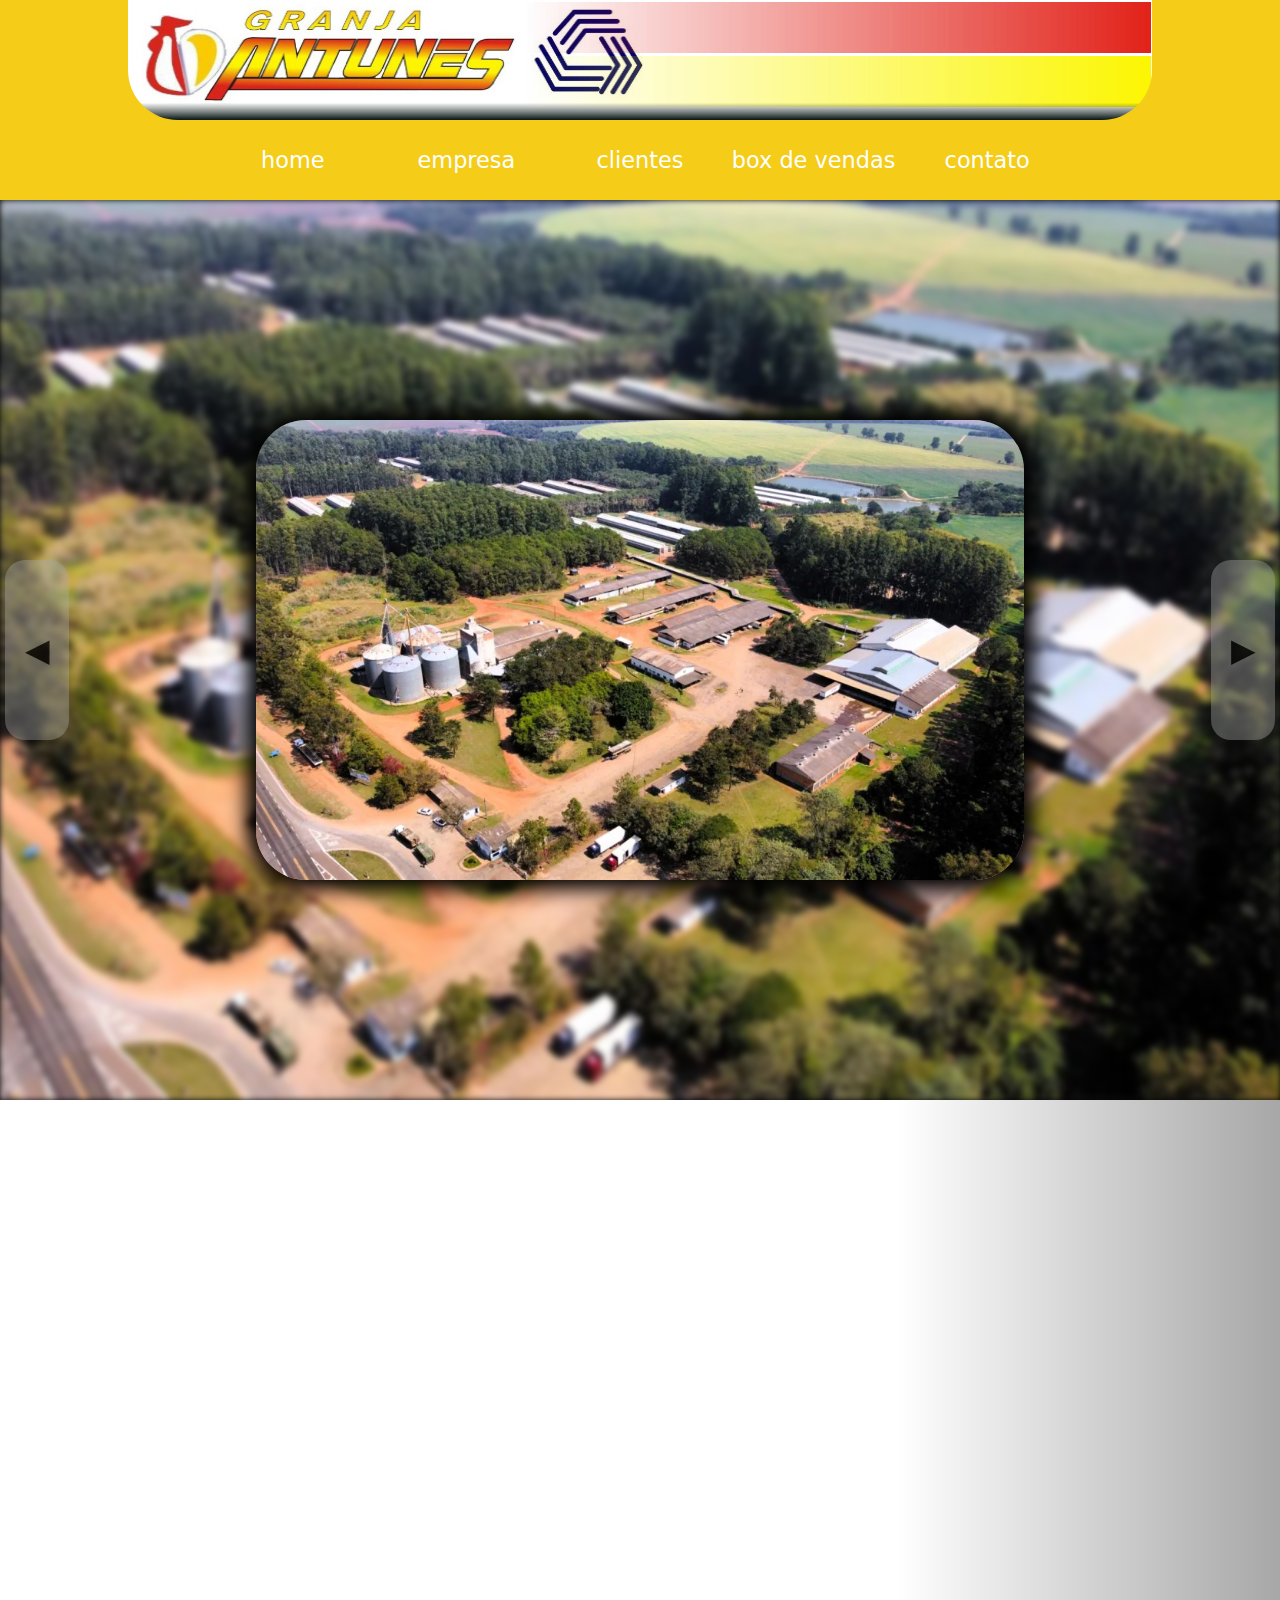
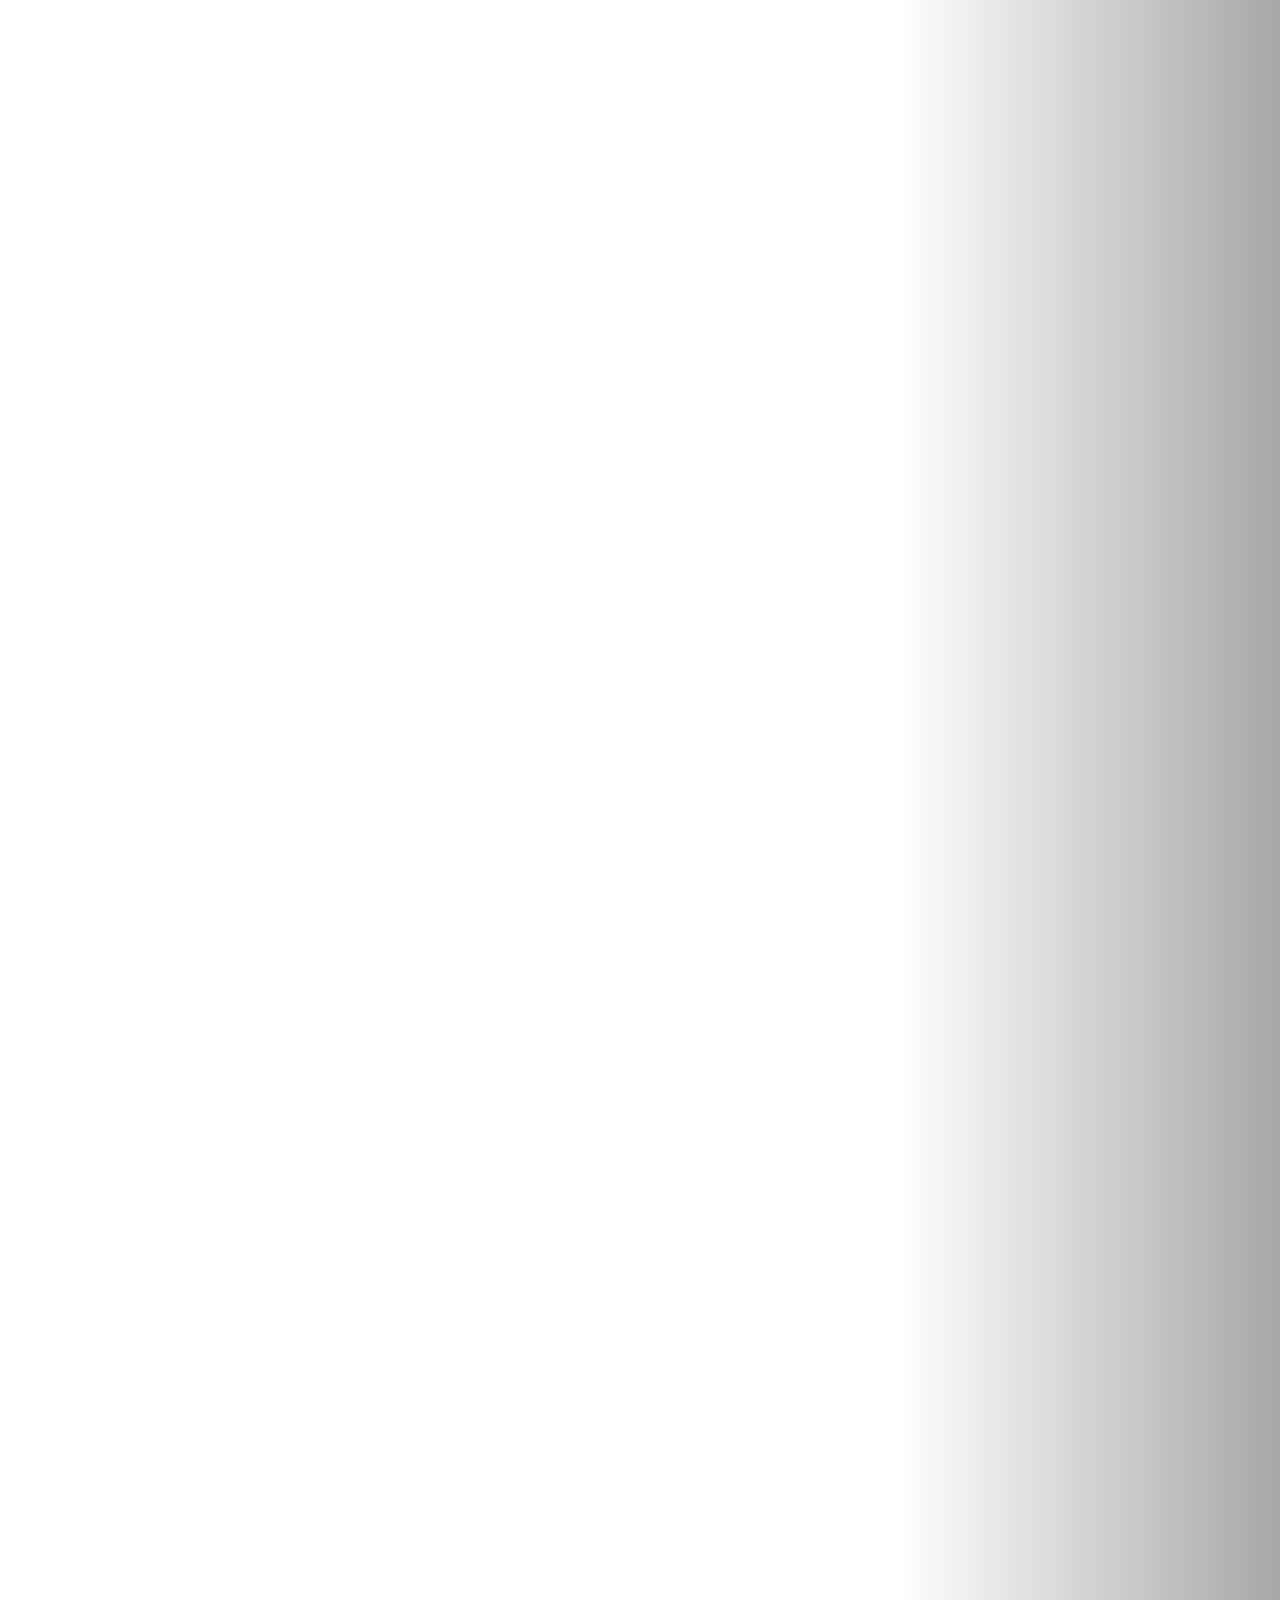
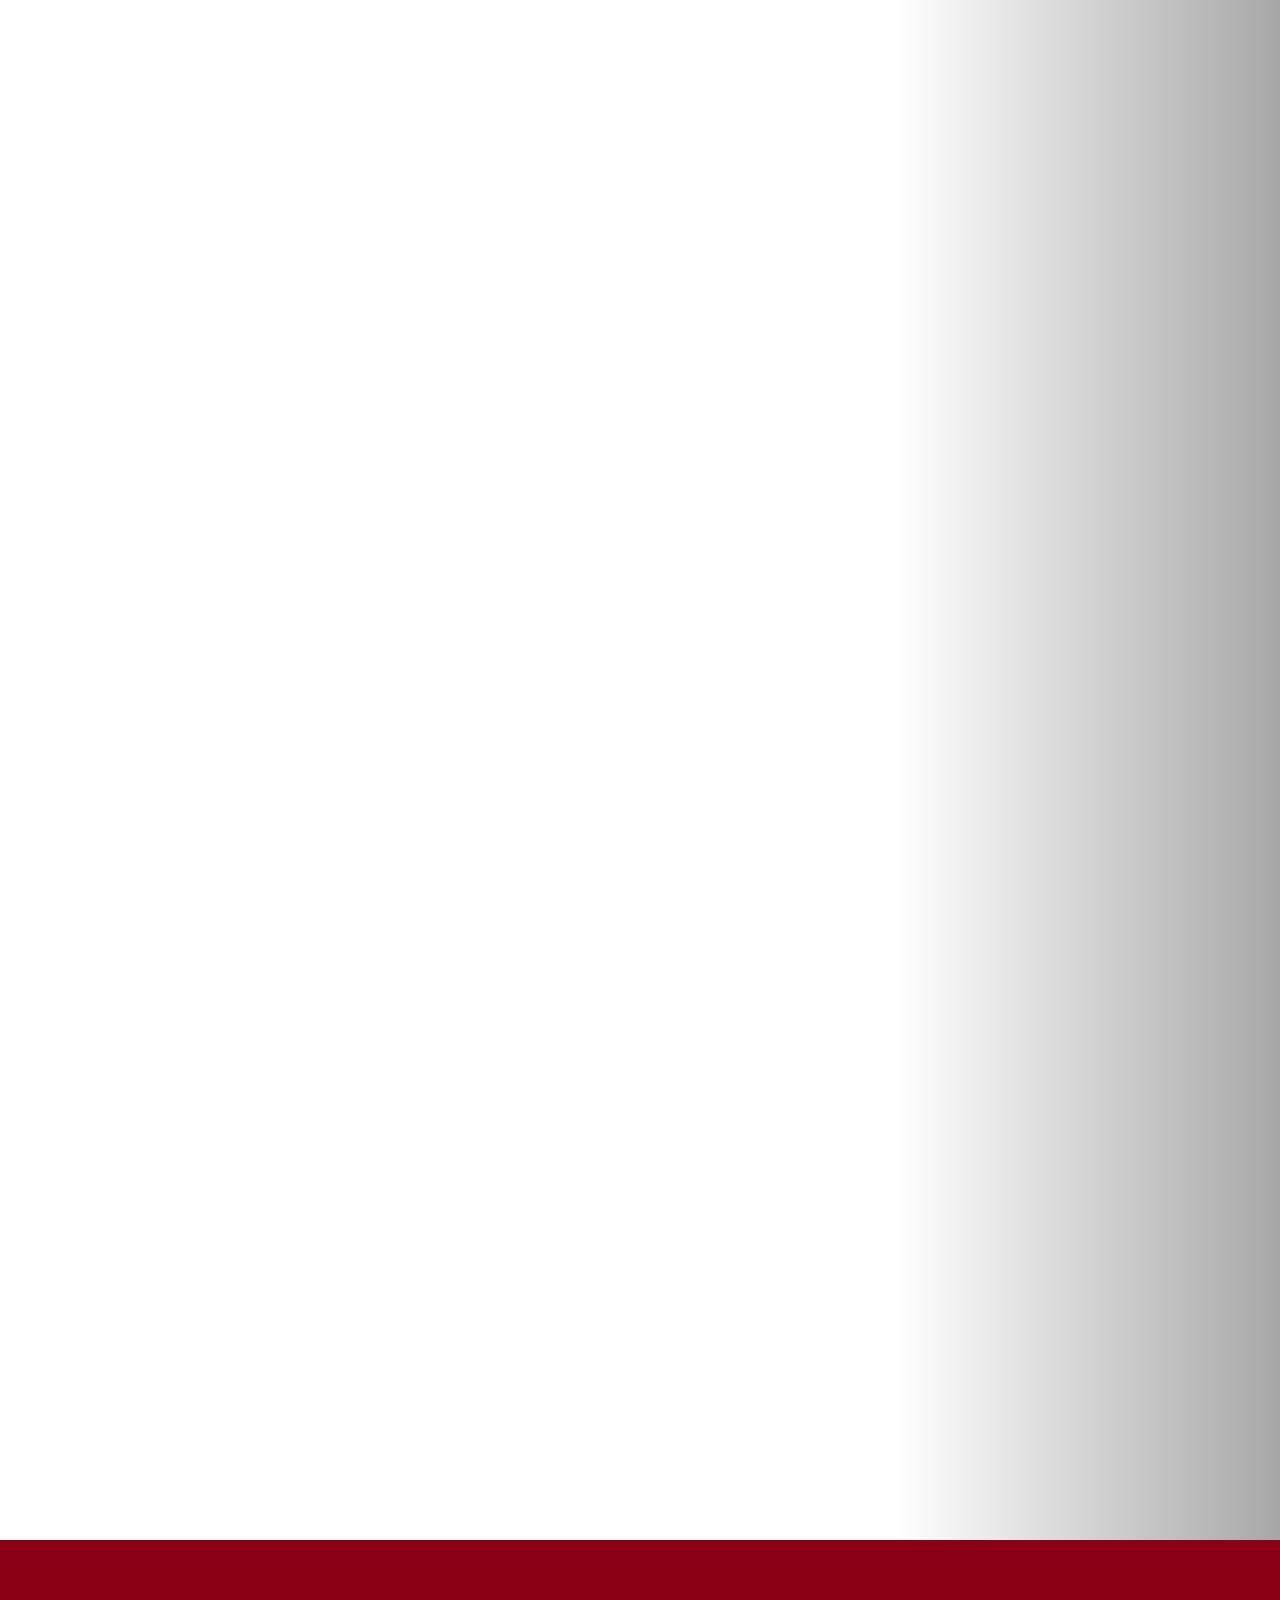
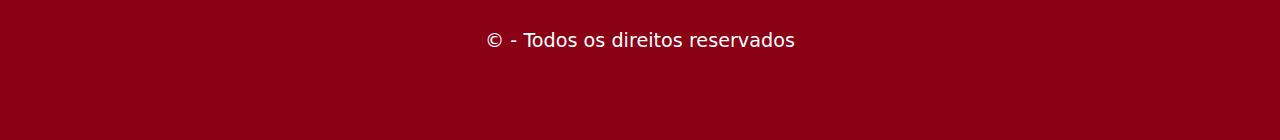
<file: index.html>
<!DOCTYPE html>
<html lang="pt-br">
<head>
    <meta charset="UTF-8">
    <meta name="viewport" content="width=device-width, initial-scale=1.0">
    <title>Antunes</title>
    <link rel="stylesheet" href="css/style.css">
</head>
<body onpageshow="verificaLargura()" onresize="verificaLargura()" id="container">
    <header id="topo">
        <span class="btn-menu-mobile" id="btn-menu-mobile" onclick="abreMenuMobile()">&#9776;</span>
        <img class="logo-header" alt="logo" src="assets/capa1image.jpg">
        <nav class="container-menu" id="container-menu">
            <ul>
                <li onclick="escondeMenuMobile()"><a href="#">home</a></li>
                <li onclick="escondeMenuMobile()"><a href="#empresa">empresa</a></li>
                <li onclick="escondeMenuMobile()"><a href="#clientes">clientes</a></li>
                <li onclick="escondeMenuMobile()"><a href="#box-de-vendas">box de vendas</a></li>
                <li onclick="escondeMenuMobile()"><a href="#contatos">contato</a></li>
            </ul>
        </nav> 
    </header>    
    <main class="conteudo-principal">
        <section class="banner-principal" id="banner">
            <div class="container-carrossel">
                <div class="conteudo-carrossel">
                    <img src="assets/Granja-Antunes-vista-aerea-.jpg" alt="Banner" class="banner-fundo">
                    <img src="assets/Granja-Antunes-vista-aerea-.jpg" alt="Banner" class="espelho-banner">
                </div>
                <div class="conteudo-carrossel" onclick="carrosselMobile()">
                    <img src="assets/imagem-caminhao-nova.jpg" alt="Banner" class="banner-fundo">
                    <img src="assets/imagem-caminhao-nova.jpg" alt="Banner" class="espelho-banner">
                </div>   
            </div>
            <button class="slide-prev" onclick="slideAnterior()">&#9664;</button>
            <button class="slide-next" onclick="proximoSlide()">&#9654;</button>
        </section>
        <section class="secao" id="empresa">  
            <h1 class="titulo-secao">Empresa</h1>
            <div class="conteudo-secao">
                <p>A Granja Antunes é uma empresa natural de Taquarituba, SP, 
                onde teve sua história marcada pelo trabalho realizado no 
                ramo de transporte, beneficiamento e armazenamento de cereais, 
                suinocultura e lavoura (agricultura) Em 2006, o grupo Antunes 
                opta por ampliar o ramo de atuação, adquirindo uma nova empresa. 
                Empresa esta que atua no setor de postura comercial, ou seja, 
                produção de ovos. As novas unidades Granja Antunes, estão 
                localizadas no município de Avaré, interior de São Paulo 
                onde são produzidos diariamente cerca de 2.000 caixas de 
                ovos com a marca Antunes, produtos estes distribuídos para 
                atacadistas e varejistas de todo o Brasil.</p>
                <img alt="Empresa" src="assets/img4.jpg">
            </div>
        </section>
        
        <section class="secao" id="clientes">  
            <h1 class="titulo-secao">Clientes</h1>
            <div class="conteudo-secao" id="conteudo-clientes">
                <img class="img-clientes" alt="Carrefour" src="assets/carrefour.jpg">
                <img class="img-clientes" alt="Atacadão" src="assets/atacadao.jpg">
                <img class="img-clientes" alt="Fama" src="assets/fama.jpg">
                <img class="img-clientes" alt="Pão de Açucar" src="assets/pao-de-acucar.jpg">
            </div>
        </section>
        <section class="secao" id="box-de-vendas">  
            <h1 class="titulo-secao">Box de Vendas</h1>
            <div class="conteudo-secao">
                <p>Ao transitar pela rodovia João Melão, nas proximidades do km 241, 
                faça uma visita ao box de vendas Antunes, onde são comercializados 
                bebidas, doces e principalmente os produtos de produção própria, 
                que são os ovos. Os ovos comercializados no estabelecimento, são 
                ovos com alto nível de frescor e isento de qualquer avaria 
                decorrente de armazenamento e transporte, chegando à mesa do 
                consumidor com mais alto nível de qualidade.</p>
                <img alt="Box de vendas" src="assets/box-de-vendas.jpg">
            </div>
        </section>
        <section class="secao" id="contatos">  
            <h1 class="titulo-secao">Contatos</h1>
            <div class="conteudo-secao">
                <div class="container-form-contato">
                    <h1>Entre em Contato</h1> 
                     <form action="">
                         <label for="texto-nome">Seu nome:</label>
                         <input type="text" name="texto-nome" id="">
                         <label for="texto-email">Seu melhor email:</label>
                         <input type="email" name="texto-email" id="">
                         <label for="texto-mensagem">Sua mensagem de texto:</label>
                         <textarea name="texto-mensagem" id="" cols="30" rows="10"
                         placeholder=""
                         ></textarea>
                         <button type="button">Enviar</button>
                     </form>
                 </div>
                 <div class="container-social-media">
                     <div class="conteudo-social-media">
                         <h1>Contatos Úteis</h1>
                         <div class="icones-redes-sociais">
                            <h2>(14) 3731-7283</h2>
                            <h2>(14) 3731-7285</h2>
                            <h2>(14) 3731-7134</h2>
                            <h2>(14) 9 9603-0429</h2>
                         </div>
                     </div>
                 </div> 
            </div>
        </section>

    </main>

    <footer>
        <p class="texto-direitos">© - Todos os direitos reservados</p>
    </footer>

    <script src="js/app.js"></script>
</body>
</html>
</file>
<file: css/style.css>
*{
    margin: 0;
    padding: 0;
    box-sizing: border-box;
}

body{
    display: flex;
    flex-direction: column;
    min-height: 100vh;
    background-image: linear-gradient(90deg, #fff 70%, #a7a7a7);
}

header{
    display: flex;
    flex-direction: row;
    flex-wrap: wrap;
    padding: 20px 20px 13px 20px;
    gap: 15px;
    width: 100%;
    height: 200px;
    align-items: center;
    justify-content: space-evenly;
    background-color: #f5cc17;
}

header .logo-header{
    position: absolute;
    top: 0;
    width: 80%;
    height: 120px;
    border-radius: 0px 0px 50px 50px;
}

header .btn-menu-mobile{
    display: none;
    width: 25%;
    height: 100%;
    align-items: center;
    justify-content: center;
    background-color: #8a0015;
    font-family: system-ui, -apple-system, BlinkMacSystemFont, 'Segoe UI', Roboto, Oxygen, Ubuntu, Cantarell, 'Open Sans', 'Helvetica Neue', sans-serif;
    font-size: 3.0em;
    color: #000000;
    font-weight: bold;
}

header .btn-menu-mobile:hover{
    color: #f5cc17;
    text-shadow: 0px 0px 20px #000000;
}

header .container-menu{
    display: flex;
    flex-direction: column;
    width: 100%;
    height: 100%;
    align-items: center;
    justify-content: flex-end;
}

header .container-menu ul{
    display: flex;
    flex-direction: row;
    height: 40%;
    width: 70%;
    align-items: flex-end;
    justify-content: space-around;
    list-style: none;
}

header .container-menu ul li{
    display: flex;
    flex-direction: row;
    flex-wrap: wrap;
    height: 80%;
    width: 20%;
    align-items: center;
    justify-content: center;
    border-radius: 50px;

}

header .container-menu ul li a{
    display: flex;
    flex-direction: row;
    width: 100%;
    height: 100%;
    text-decoration: none;
    font-family: system-ui, -apple-system, BlinkMacSystemFont, 'Segoe UI', Roboto, Oxygen, Ubuntu, Cantarell, 'Open Sans', 'Helvetica Neue', sans-serif;
    font-size: 1.4em;
    color: #fff;
    text-align: center;
    align-items: center;
    justify-content: center;
}

header .container-menu ul li:hover{
    box-shadow: 0px 0px 10px 10px #f5e396;
    border-radius: 50px;
}

header .container-menu ul li a:hover{
    width: 100%;
    height: 100%;
    text-decoration: none;
    font-family: system-ui, -apple-system, BlinkMacSystemFont, 'Segoe UI', Roboto, Oxygen, Ubuntu, Cantarell, 'Open Sans', 'Helvetica Neue', sans-serif;
    color: #000000;
    text-shadow: 0px 0px 10px #f73131;
}

.conteudo-principal{
    display: flex;
    flex-direction: column;
    flex: 1;
    padding-bottom: 20px;
    gap: 0;
    margin-bottom: 20px;
    width: 100%;
    align-items: center;
    justify-content: center;
}

/**INICIO**/

.banner-principal{
    display: flex;
    flex-direction: row;
    position: relative;
    width: 100%;
    height: 100vh; 
    align-items: flex-start;
    justify-content: flex-start;
    box-shadow: inset 0px 0px 10px 5px #fff;
    overflow: hidden;
    /*
    background-color: red;
    */
}

.container-carrossel{
    display: flex;
    position: relative;
    flex-direction: row;
    flex-wrap: nowrap;
    width: 100%;
    height: 100%;
    align-items: flex-start;
    justify-content: flex-start;
    transition: transform 3s ease-in-out;
    transform: translateX(0);
    transform-origin: 0 0; 
    /*
    background-color: aqua;
    */
}

.slide-prev,
.slide-next {
    display: flex;
    position: absolute;
    top: 50%; 
    transform: translateY(-50%);
    width: 5%;
    height: 20%;
    align-items: center;
    justify-content: center;
    text-align: center;
    opacity: 0.7;
    border-radius: 20px;
    font-family: Verdana, Geneva, Tahoma, sans-serif;
    font-size: 2.0em;
    z-index: 10;
    cursor: pointer;
    background: #a7a7a790; 
    border: none; 
    color: #000;
}

.slide-prev {
    left: 5px;
}

.slide-next {
    right: 5px;
}

.slide-prev:hover, .slide-next:hover{
    opacity: 0.9; 
    box-shadow: inset 0 0 20px 10px #7c7c7c;
}

.container-carrossel .conteudo-carrossel{
    display: flex;
    flex-direction: row;
    width: 100%;
    height: 100vh;
    overflow-y: hidden;
    align-items: center;
    justify-content: center;
    flex-shrink: 0;
    box-shadow: inset 0px 0px 12px 10px #000000;
}

.conteudo-carrossel .banner-fundo{
    display: flex;
    flex-direction: row;
    width: 100%;
    min-height: 100vh;
    align-items: center;
    justify-content: center;
    object-position: center;
    filter: blur(3px);
}

.banner-principal .container-carrossel .conteudo-carrossel .espelho-banner{
    display: flex;
    flex-direction: row;
    position: absolute;
    width: 60%;
    height: auto;
    align-items: center;
    justify-content: center;
    border-radius: 50px;
    box-shadow: 0px 0px 20px 10px #000000;
    z-index: 999;
    filter: blur(0);
}

/**FIM**/

.conteudo-principal .secao{
    display: flex;
    flex-direction: column;
    gap: 40px;
    width: 100%;
    min-height: 100vh;
    justify-content: flex-start;
    opacity: 0;
    transform: translateY(50px); 
    transition: opacity 2s ease, transform 1s ease;
}

.conteudo-principal .secao .titulo-secao{
    display: flex;
    flex-direction: row;
    width: 30%;
    height: 100px;
    padding-right: 5%;
    background-image: linear-gradient(45deg, #8a0015 60%, #fff 80%);
    box-shadow: 0px 0px 10px #fff;
    border: none;
    align-items: center;
    justify-content: center;
    font-family: system-ui, -apple-system, BlinkMacSystemFont, 'Segoe UI', Roboto, Oxygen, Ubuntu, Cantarell, 'Open Sans', 'Helvetica Neue', sans-serif;
    font-size: 1.8em;
    color: black;
    font-style: italic;
    font-weight: bold;
    text-shadow: 1px -1px 10px #f5cc17,
                -1px 1px 10px #f5cc17,
                1px -1px 10px #f5cc17,
                -1px 1px 10px #f5cc17;
    
}

.conteudo-principal .secao .conteudo-secao{
    display: flex;
    flex-direction: row;
    flex-wrap: wrap;
    gap: 30px;
    width: 100%;
    min-height: 80vh;
    align-items: center;
    justify-content: center;
}

.conteudo-principal .secao .conteudo-secao p{
    display: flex;
    flex-wrap: wrap;
    width: 50%;
    text-indent: 10%;
    font-family: system-ui, -apple-system, BlinkMacSystemFont, 'Segoe UI', Roboto, Oxygen, Ubuntu, Cantarell, 'Open Sans', 'Helvetica Neue', sans-serif;
    font-size: 1.3em;
    color: black;
    text-align: justify;
    align-items: center;
    justify-content: center;
}

.conteudo-principal .secao .conteudo-secao img{
    display: flex;
    flex-wrap: wrap;
    width: 30%;
    font-family: system-ui, -apple-system, BlinkMacSystemFont, 'Segoe UI', Roboto, Oxygen, Ubuntu, Cantarell, 'Open Sans', 'Helvetica Neue', sans-serif;
    font-size: 1.3em;
    color: black;
    text-align: justify;
    border-radius: 20px;
    box-shadow: 0px 0px 20px #000000;
}

.conteudo-principal .secao .conteudo-secao .img-clientes{
    display: flex;
    flex-wrap: wrap;
    width: 20%;
    font-family: system-ui, -apple-system, BlinkMacSystemFont, 'Segoe UI', Roboto, Oxygen, Ubuntu, Cantarell, 'Open Sans', 'Helvetica Neue', sans-serif;
    font-size: 1.3em;
    color: black;
    text-align: justify;
    align-items: center;
    justify-content: center;
}

.conteudo-principal .secao .conteudo-secao .container-form-contato{
    display: flex;
    flex-direction: column;
    flex-wrap: wrap;
    padding: 10px;
    width: 40%;
    height: 500px;
    align-items: center;
    justify-content: center;
    border: solid;
    border-radius: 20px;
    box-shadow: 2px -2px 5px #000000,
                -2px 2px 5px #000000,
                2px -2px 5px #000000,
                -2px 2px 5px #000000;
}

.container-form-contato form{
    display: flex;
    flex-direction: column;
    gap: 10px;
    width: 100%;
    height: auto;
    align-items: center;
    justify-content: center; 

}

.container-form-contato h1{
    text-decoration: none;
    font-family: system-ui, -apple-system, BlinkMacSystemFont, 'Segoe UI', Roboto, Oxygen, Ubuntu, Cantarell, 'Open Sans', 'Helvetica Neue', sans-serif;
    font-size: 1.4em;
    color: black;
    text-align: center;
    width: 100%;
}

.container-form-contato form label,
.container-form-contato input,
.container-form-contato textarea{
    text-decoration: none;
    font-family: system-ui, -apple-system, BlinkMacSystemFont, 'Segoe UI', Roboto, Oxygen, Ubuntu, Cantarell, 'Open Sans', 'Helvetica Neue', sans-serif;
    font-size: 1.0em;
    color: #000000;
    text-align: justify;
    width: 100%;
}

.container-form-contato button{
    display: flex;
    flex-direction: column;
    padding: 15px;
    width: 120px;
    align-items: center;
    justify-content: center;
    background-color: #e30224;
    border: none;
    border-radius: 10px;
    box-shadow: 2px -2px 5px #000000,
                -2px 2px 5px #000000,
                2px -2px 10px #000000,
                -2px 2px 10px #000000;
    font-family: system-ui, -apple-system, BlinkMacSystemFont, 'Segoe UI', Roboto, Oxygen, Ubuntu, Cantarell, 'Open Sans', 'Helvetica Neue', sans-serif;
    font-size: 1.3em;
    color: black;
    text-align: justify;
    font-weight: bold;
}

.container-form-contato button:hover{
    background-color: #8a0015; 
    color: whitesmoke;
    cursor: pointer;
    box-shadow: 2px -2px 5px #fff,
                -2px 2px 5px #fff,
                2px -2px 10px #000000,
                -2px 2px 10px #000000;
    animation: pulsar 3s infinite;
}

@keyframes pulsar {
    0% {
      transform: scale(1);
      opacity: 1;
    }
    50% {
      transform: scale(1.1);
      opacity: 0.7;
    }
    100% {
      transform: scale(1);
      opacity: 1;
    }
}
  

.container-social-media{
    display: flex;
    flex-direction: column;
    flex-wrap: wrap;
    gap: 15px;
    padding: 20px;
    width: 40%;
    height: 500px;
    align-items: center;
    justify-content: flex-start; 
    background-color: #f5cc17;
    border-radius: 20px;
    border: none;
    box-shadow: 2px -2px 5px #000000,
                -2px 2px 5px #000000,
                2px -2px 10px #000000,
                -2px 2px 10px #000000;
}

.container-social-media .conteudo-social-media{
    display: flex;
    flex-direction: column;
    gap: 20px;
    width: 100%;
    height: 80%;
    align-items: center;
    justify-content: space-between; 
}

.container-social-media .conteudo-social-media h1{
    text-decoration: none;
    font-family: system-ui, -apple-system, BlinkMacSystemFont, 'Segoe UI', Roboto, Oxygen, Ubuntu, Cantarell, 'Open Sans', 'Helvetica Neue', sans-serif;
    font-size: 1.5em;
    color: black;
    text-align: center;
    width: 100%;
}

.container-social-media .conteudo-social-media .icones-redes-sociais{
    display: flex;
    flex-direction: column;
    gap: 50px;
    width: 100%;
    height: auto;
    align-items: center;
    justify-content: space-around; 
}

.container-social-media .conteudo-social-media .icones-redes-sociais h2{
    font-family: system-ui, -apple-system, BlinkMacSystemFont, 'Segoe UI', Roboto, Oxygen, Ubuntu, Cantarell, 'Open Sans', 'Helvetica Neue', sans-serif;
    font-size: 1.2em;
    color: black;
    text-shadow: 0px 0px 15px #000000;
}

.container-social-media .conteudo-social-media .icones-redes-sociais h2:hover{
    text-shadow: 0px 0px 25px #85725f;
    color: #8a0015;
    cursor: pointer;
    animation: pulsar 3s infinite;
}


footer{
    display: flex;
    flex-direction: column;
    height: 200px;
    align-items: center;
    justify-content: center;
    background-color: #8a0015;
}

footer .texto-direitos{
    font-family: system-ui, -apple-system, BlinkMacSystemFont, 'Segoe UI', Roboto, Oxygen, Ubuntu, Cantarell, 'Open Sans', 'Helvetica Neue', sans-serif;
    font-size: 1.2em;
    color: white;
}



/* 📱 Mobile (até 600px) */
@media (max-width: 600px) {
    body{
        background-image: linear-gradient(90deg, #fff 90%, #a7a7a7);
    }
 
    header{
        padding: 0;
        gap: 0;
        width: 100%;
        height: 100px;
        align-items: flex-start;
        justify-content: flex-start;
    }

    header .logo-header{
        position: static;
        width: 75%;
        height: 65px;
        border-radius: 0px;
        object-fit: cover;
        object-position: left;
    }

    header .btn-menu-mobile{
        display: flex;
    }

    header .container-menu{
        display: none;
        position: fixed;
        height: 100vh;
        width: 100vw;
        padding-left: 0;
        padding-right: 50px;
        padding-top: 20px;
        padding-bottom: 20px;
        background-color: #8a0015;
        align-items: center;
        justify-content: center;
        z-index: 1;
        overflow: hidden;
    }    

    header .container-menu ul{
        /*
        flex-direction: column;
        width: 100%;
        height: 100%;
        align-items: center;
        justify-content: space-between;
        */
        height: 100%;
        width: 100%;
        flex-direction: column;
        padding-right: 0;
        align-items: flex-start;
        justify-content: space-between;
    }

    header .container-menu ul li{
        height: 15%;
        width: 100%;
        padding: 0;
        padding-left: 50px;
        align-items: center;
        justify-content: center;
        border-radius: 0px 50px 50px 0px;
    }
    
    header .container-menu ul li a{
        width: 100%;
        height: 100%;
        text-decoration: none;
        font-family: system-ui, -apple-system, BlinkMacSystemFont, 'Segoe UI', Roboto, Oxygen, Ubuntu, Cantarell, 'Open Sans', 'Helvetica Neue', sans-serif;
        font-size: 3.0em;
        color: #fff;
        align-items: center;
        justify-content: center;
    }
    
    header .container-menu ul li:hover{
        box-shadow: 0px 0px 10px 10px #f5e396;
        border-radius: 0px 50px 50px 0px;
    }

    header .container-menu ul li a:hover{
        text-decoration: none;
        color: #f5cc17;
        text-shadow: 0px 0px 10px #f73131;
        border-radius: 0px 50px 50px 0px;
    }
    
    .banner-principal{
        height: 90vh; 
    }
    
    .container-carrossel{
        transition: transform 1s ease-in-out;
    }
    
    .slide-prev,
    .slide-next {
        top: 50%; 
        width: 10%;
        height: 100%;
        opacity: 0.7;
        font-size: 2.5em;
        text-shadow: -10px 0 15px #fff,
                    0 -10px 15px #fff,
                    10px 0 15px#fff,
                    0 10px 15px #fff;
                    
        background-color: #7c7c7c40;
        border-radius: 0;
    }
    
    .slide-prev {
        left: 0;
    }
    
    .slide-next {
        right: 0;
    }
    
    .slide-prev:hover, .slide-next:hover{
        opacity: 0.9; 
        box-shadow: inset 0 0 0 0 transparent;
    }
    
    .container-carrossel .conteudo-carrossel{
        height: 100%;
    }
    
    .conteudo-carrossel .banner-fundo{
        min-height: 100%;
        justify-content: right center;
        object-fit: cover;
    }
    
    .banner-principal .container-carrossel .conteudo-carrossel .espelho-banner{
        width: 80%;
        height: 50%;
        object-fit: cover;
    }
    
    .conteudo-principal .secao .titulo-secao{
        width: 90%;
        background-image: linear-gradient(45deg, #8a0015 60%, #fff 80%);
        font-size: 1.8em;
        justify-content: flex-start;
        padding-left: 50px;
    }

    .conteudo-principal .secao .conteudo-secao{
        flex-direction: column;
        align-items: center;
        justify-content: center;
    }

    .conteudo-principal .secao .conteudo-secao p{
        width: 80%;
        text-indent: 10%;
        font-size: 1.3em;
    }

    .conteudo-principal .secao .conteudo-secao img{
        width: 70%;
    }

    .conteudo-principal .secao .conteudo-secao .img-clientes{
        width: 60%;
    }

    .conteudo-principal .secao .conteudo-secao .container-form-contato{
        width: 80%;
        height: auto;
    }
    
    .container-form-contato form{
        width: 100%;
        height: auto;
    }
    
    .container-form-contato form label,
    .container-form-contato input,
    .container-form-contato textarea{
        font-size: 1.2em;
    }
    
    .container-form-contato button{
        margin-top: 15px;
        margin-bottom: 15px;
        width: 200px;
        border-radius: 30px;
        font-size: 1.6em;
    }
 
    .container-social-media{
        width: 80%;
        height: 550px;
    }

    .container-social-media .conteudo-social-media{
        gap: 20px;
    }

    .container-social-media .conteudo-social-media .icones-redes-sociais h2{
        font-size: 1.4em;
    }
    
}

@media (max-width: 1024px) and (min-width: 601px) {
    body{
        background-image: linear-gradient(90deg, #fff 90%, #a7a7a7);
    }
    
    header{
        padding: 0;
        gap: 0;
        width: 100%;
        height: 150px;
        align-items: flex-start;
        justify-content: flex-start;
    }

    header .logo-header{
        position: static;
        width: 80%;
        height: 100px;
        border-radius: 0px;
        object-fit: cover;
        object-position: left;
    }

    header .btn-menu-mobile{
        display: flex;
        width: 20%;
    }

    header .container-menu{
        display: none;
        position: fixed;
        height: 100vh;
        width: 100vw;
        padding-left: 0;
        padding-right: 50px;
        padding-top: 20px;
        padding-bottom: 20px;
        background-color: #8a0015;
        align-items: center;
        justify-content: center;
        z-index: 1;
        overflow: hidden;
    }    

    header .container-menu ul{
        flex-direction: column;
        width: 100%;
        height: 100%;
        align-items: center;
        justify-content: space-between;
    }

    header .container-menu ul li{
        display: flex;
        flex-direction: column;
        height: 15%;
        width: 100%;
        padding-left: 0;
        align-items: center;
        justify-content: center;
        border-radius: 0px 0px 50px 0px;
    }
    
    header .container-menu ul li a{
        width: 100%;
        height: 100%;
        text-decoration: none;
        font-family: system-ui, -apple-system, BlinkMacSystemFont, 'Segoe UI', Roboto, Oxygen, Ubuntu, Cantarell, 'Open Sans', 'Helvetica Neue', sans-serif;
        font-size: 2.0em;
        color: #fff;
        align-items: center;
        justify-content: center;
    }
    header .container-menu ul li:hover{
        box-shadow: 0px 0px 10px 10px #f5e396;
        border-radius: 0px 50px 50px 0px;
    }
    header .container-menu ul li:hover a:hover{
        height: auto;
        text-decoration: none;
        font-family: system-ui, -apple-system, BlinkMacSystemFont, 'Segoe UI', Roboto, Oxygen, Ubuntu, Cantarell, 'Open Sans', 'Helvetica Neue', sans-serif;
        color: #f5cc17;
        text-shadow: 0px 0px 10px #f73131;
    }

    .banner-principal{
        height: 90vh; 
    }
    
    .container-carrossel{
        transition: transform 1s ease-in-out;
    }
    
    .slide-prev,
    .slide-next {
        top: 50%; 
        width: 10%;
        height: 100%;
        opacity: 0.7;
        font-size: 2.5em;
        text-shadow: -10px 0 15px #fff,
                    0 -10px 15px #fff,
                    10px 0 15px#fff,
                    0 10px 15px #fff;
                    
        background-color: #7c7c7c40;
        border-radius: 0;
    }
    
    .slide-prev {
        left: 0;
    }
    
    .slide-next {
        right: 0;
    }
    
    .slide-prev:hover, .slide-next:hover{
        opacity: 0.9; 
        box-shadow: inset 0 0 0 0 transparent;
    }
    
    .container-carrossel .conteudo-carrossel{
        height: 100%;
    }
    
    .conteudo-carrossel .banner-fundo{
        min-height: 100%;
        justify-content: right center;
        object-fit: cover;
    }
    
    .banner-principal .container-carrossel .conteudo-carrossel .espelho-banner{
        width: 80%;
        height: 50%;
        object-fit: cover;
    }
    

    .conteudo-principal .secao .titulo-secao{
        width: 90%;
        background-image: linear-gradient(45deg, #8a0015 60%, #fff 80%);
        font-size: 2.0em;
        justify-content: flex-start;
        padding-left: 50px;
    }

    .conteudo-principal .secao .conteudo-secao{
        flex-direction: column;
        align-items: center;
        justify-content: center;
    }

    .conteudo-principal .secao .conteudo-secao p{
        width: 80%;
        text-indent: 10%;
        font-size: 1.3em;
    }

    .conteudo-principal .secao .conteudo-secao img{
        width: 70%;
    }

    .conteudo-principal .secao .conteudo-secao .img-clientes{
        width: 60%;
    }

    .conteudo-principal .secao .conteudo-secao .container-form-contato{
        width: 80%;
        height: auto;
    }
    
    .container-form-contato form{
        width: 100%;
        height: auto;
    }
    
    .container-form-contato form label,
    .container-form-contato input,
    .container-form-contato textarea{
        font-size: 1.2em;
    }
    
    .container-form-contato button{
        margin-top: 15px;
        margin-bottom: 15px;
        width: 200px;
        border-radius: 30px;
        font-size: 1.6em;
    }
 
    .container-social-media{
        width: 80%;
        height: 550px;
    }

    .container-social-media .conteudo-social-media{
        gap: 20px;
    }

    .container-social-media .conteudo-social-media .icones-redes-sociais h2{
        font-size: 1.4em;
    }
}
</file>
